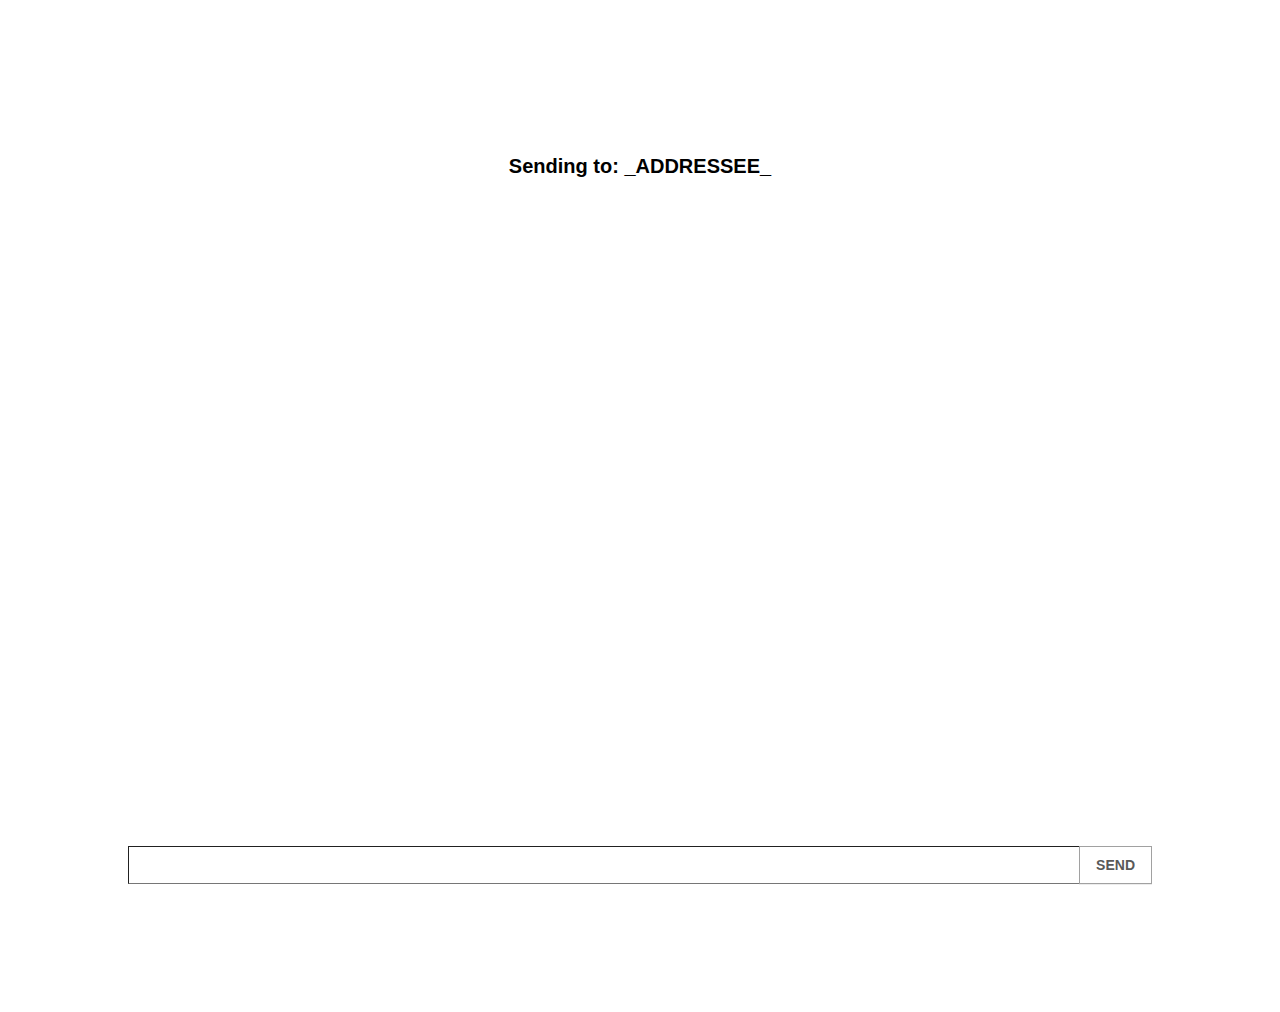
<file: src/views/comms/fixed-transmit.html>
<!DOCTYPE HTML>
<html>

<head>
  <title>_TITLE_</title>
  <meta name="viewport" content="width=device-width, initial-scale=1">
  <link rel="stylesheet" href="../public/css/style.css" type="text/css">
  <link rel="stylesheet" href="../public/css/transmit.css" type="text/css">
  <script type="text/javascript" src="../public/js/main.js"></script>
</head>

<body>
  <main>
    <header>
      <h4>Sending to: _ADDRESSEE_</h4>
    </header>
    <section id="chat-window">
      <div class="message-box">
        <div class="message-me hidden">
          <div></div><span></span>
        </div>
        <div class="message-other hidden">
          <div></div><span></span>
        </div>
      </div>
      <div class="text-box">
        <input type="text" name="msg" id="msg-input">
        <a href="#" id="send" class="button" data-addressee="_ADDRESSEE_">Send</a>
      </div>
    </section>
  </main>
  <script type="text/javascript" src="../public/js/transmit.js"></script>
</body>

</html>
</file>
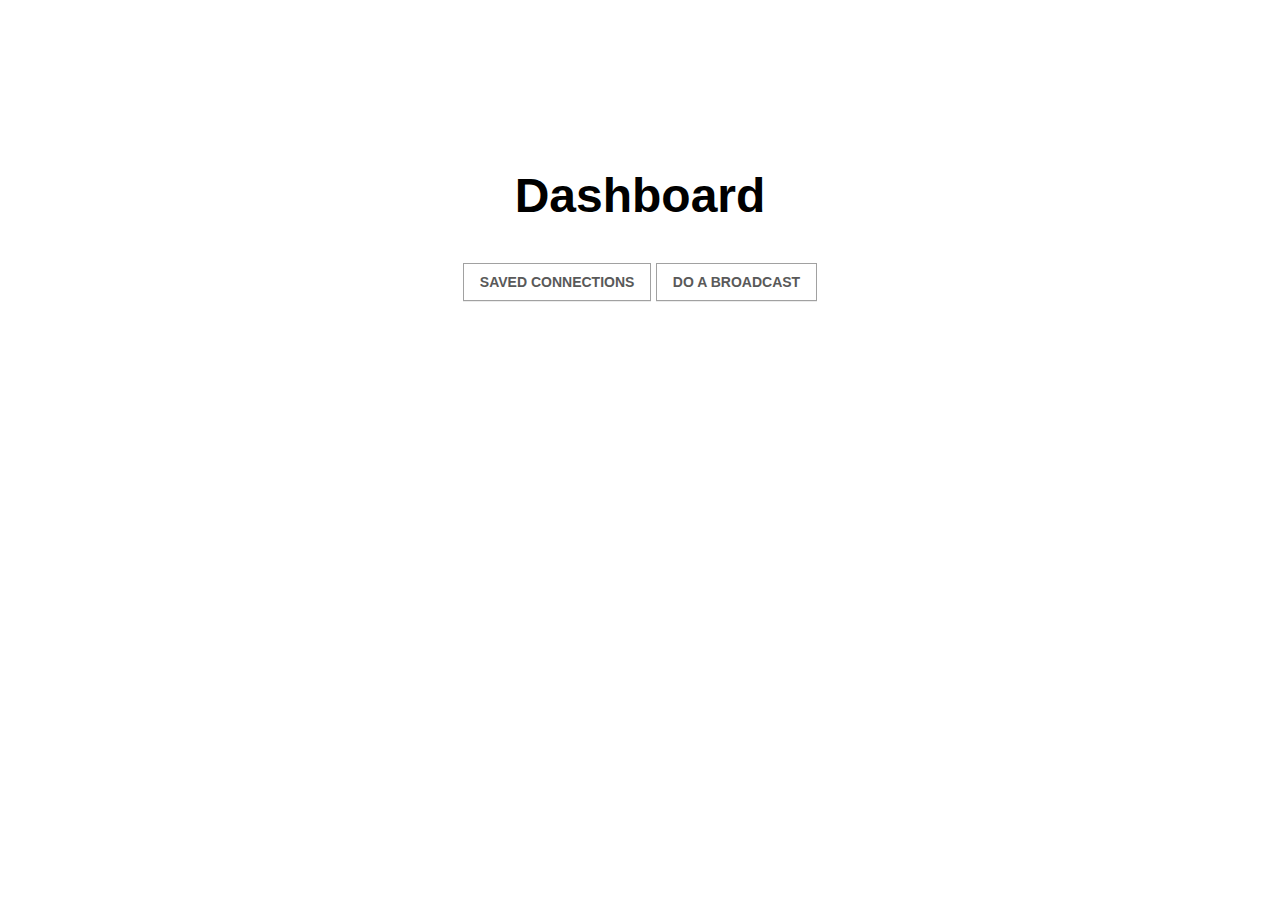
<file: src/views/comms/home.html>
<!DOCTYPE HTML>
<html>

<head>
  <title>%TITLE%</title>
  <meta name="viewport" content="width=device-width, initial-scale=1">
  <link rel="stylesheet" href="../public/css/style.css" type="text/css">
  <script type="text/javascript" src="../public/js/main.js"></script>
</head>

<body>
  <main>
    <header>
      <h2>Dashboard</h2>
    </header>
    <section>
      <a href="#" id="connections" class="button">Saved connections</a>
      <a href="/broadcast" id="connections" class="button">Do a broadcast</a>
    </section>
    <section id="modal-wrapper" class="hidden">
      <div class="modal">
        <header><span class="btn-close">X</span></header>
        <section></section>
        <footer><a href="#" class="button"></a></footer>
      </div>
      <div class="background"></div>
    </section>
  </main>
  <script type="text/javascript" src="../public/js/home.js"></script>
</body>

</html>
</file>
<file: src/views/public/css/style.css>
html {
    font-family: Arial;
    display: inline-block;
    margin: 0 auto;
    text-align: center;
    min-height: 100vh;
}

body {
    margin: 0
}

main {
    padding: 10%;
}

h2 {
    font-size: 3rem
}

p {
    font-size: 3rem
}

#modal-wrapper.hidden {
    display: none
}

#modal-wrapper {
    display: flex;
    top: 0;
    left: 0;
    position: absolute;
    height: 100vh;
    width: 100vw
}

.background {
    top: 0;
    left: 0;
    position: absolute;
    height: 100vh;
    width: 100vw;
    opacity: .7;
    background-color: #000
}

.modal {
    margin: auto;
    background-color: #fff;
    width: 50%;
    display: flex;
    flex-direction: column;
    z-index: 1
}

.modal>header {
    font-family: monospace;
    text-align: right;
    padding: 10px 15px;
    text-align: right
}

.modal>section {
    flex: 1
}

.modal>footer {
    padding: 20px
}

.btn-close {
    font-weight: 700;
    cursor: pointer;
    font-size: 1.4rem
}

.button {
    background-color: #fff;
    border: 1px solid rgba(0, 0, 0, .37);
    box-shadow: 0 1px 1px 0 rgba(255, 255, 255, .698) inset, 0 1px 0 0 rgba(0, 0, 0, .075);
    color: #595959;
    cursor: pointer;
    display: inline-block;
    font-family: inherit;
    font-size: 14px;
    font-weight: 700;
    line-height: 20px;
    margin: 0;
    padding: 8px 16px;
    position: relative;
    text-align: center;
    text-decoration: none;
    text-transform: uppercase;
    text-shadow: 0 1px 0 #fff;
    transition: all .2s ease 0s;
    vertical-align: middle
}

.button:hover {
    background-color: #f6f6f6;
    outline: medium none
}

.button:focus {
    outline: medium none
}

.button.active,
.button:active {
    background-color: #ddd;
    box-shadow: 0 1px 2px 0 rgba(0, 0, 0, .075) inset;
    outline: medium none;
    transition: none 0s ease 0s
}
</file>
<file: src/views/public/css/transmit.css>
.message-me {
    text-align: right;
    background: #e6d744;
}

.message-other {
    text-align: left;
    background: #464e76;
    color: #fff;
    z-index: -1;
}

h4 {
    font-size: 20px;
}

.hidden {
    display: none;
}

.message-box {
    font-style: italic;
    font-weight: bold;
    position: relative;
    height: 70vh;
    overflow-x: hidden;
    padding-right: 22px;
    padding-bottom: 12px;
}

.message-box > div {
    margin: 6px 0;
    padding: 10px;
    box-shadow: 0px 3px 3px rgba(0, 0, 0, 0.3);
    position: relative;
    width: 100%;
}

.message-box > div > div {
    padding-bottom: 5px;
}
.message-box > div > span {
    font-style: normal;
}

.text-box {
    display: flex;
}

input {
    flex: 1;
    border-right: 0px;
    border-width: 1px;
}
</file>
